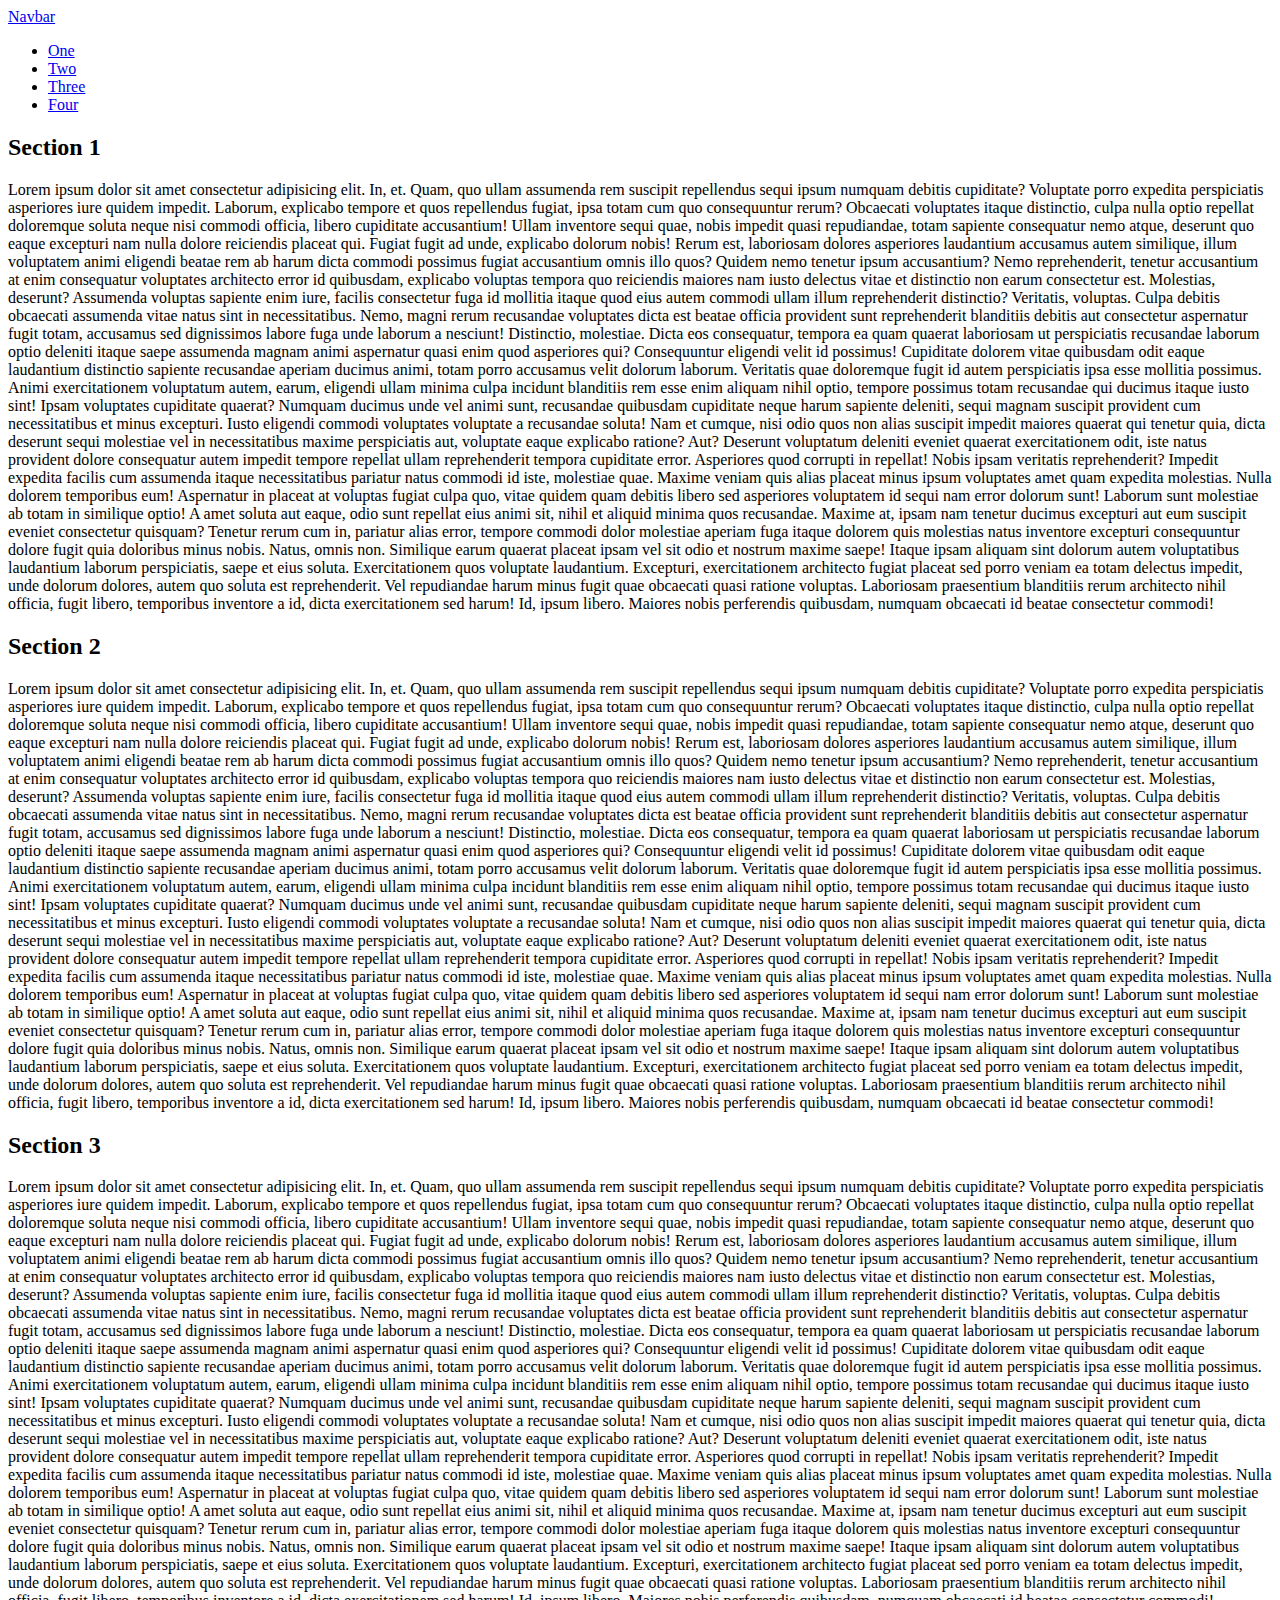
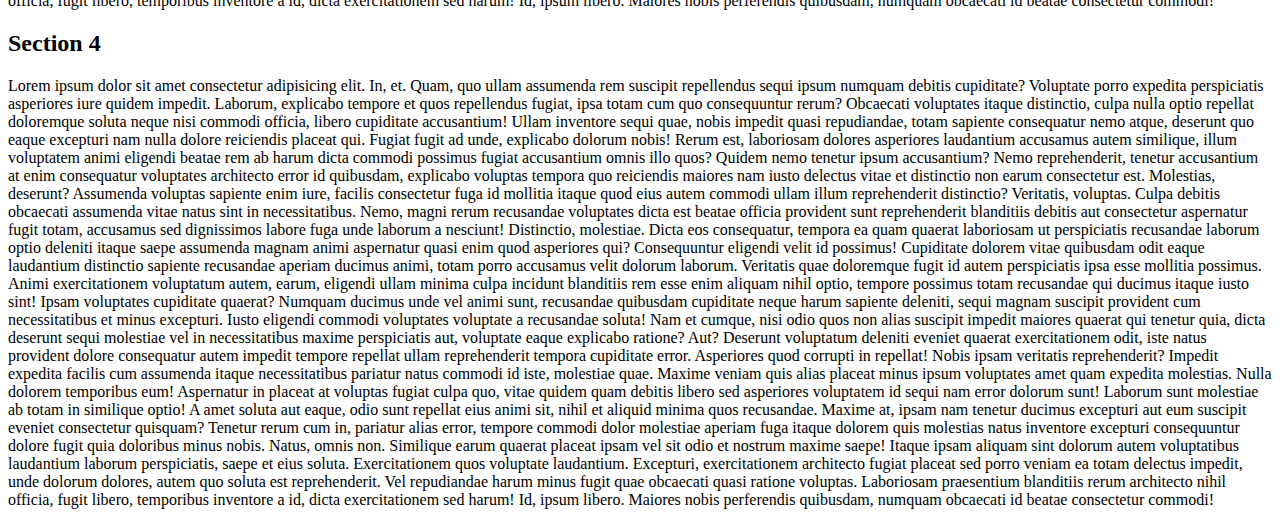
<file: 07-scrollspy/index.html>
<!DOCTYPE html>

<html lang="en">
  <head>
    <meta charset="utf-8" />

    <meta
      name="viewport"
      content="width=device-width, initial-scale=1, shrink-to-fit=no"
    />

    <!-- Required meta tags -->
    <meta charset="utf-8" />
    <meta name="viewport" content="width=device-width, initial-scale=1" />
    <meta http-equiv="x-ua-compatible" content="ie=edge" />

    <!-- Bootstrap 4.6 CSS -->
    <link
      rel="stylesheet"
      href="https://cdn.jsdelivr.net/npm/bootstrap@4.6.0/dist/css/bootstrap.min.css"
      integrity="sha384-B0vP5xmATw1+K9KRQjQERJvTumQW0nPEzvF6L/Z6nronJ3oUOFUFpCjEUQouq2+l"
      crossorigin="anonymous"
    />
  </head>

  <body>
    <nav class="navbar navbar-light bg-light fixed-top" id="navbar-example">
      <a class="navbar-brand" href="#">Navbar</a>

      <ul class="nav nav-pills">
        <li class="nav-item">
          <a class="nav-link" href="#one">One</a>
        </li>
        <li class="nav-item">
          <a class="nav-link" href="#two">Two</a>
        </li>
        <li class="nav-item">
          <a class="nav-link" href="#three">Three</a>
        </li>
        <li class="nav-item">
          <a class="nav-link" href="#four">Four</a>
        </li>
      </ul>
    </nav>

    <div 
      class="container pt-5"
      data-spy="scroll"
      data-target="navbar-example"
      data-offset="0"
      >
    
      <h2 id="one">Section 1</h2>
      <div>
        Lorem ipsum dolor sit amet consectetur adipisicing elit. In, et. Quam, quo ullam assumenda rem suscipit repellendus sequi ipsum numquam debitis cupiditate? Voluptate porro expedita perspiciatis asperiores iure quidem impedit.
        Laborum, explicabo tempore et quos repellendus fugiat, ipsa totam cum quo consequuntur rerum? Obcaecati voluptates itaque distinctio, culpa nulla optio repellat doloremque soluta neque nisi commodi officia, libero cupiditate accusantium!
        Ullam inventore sequi quae, nobis impedit quasi repudiandae, totam sapiente consequatur nemo atque, deserunt quo eaque excepturi nam nulla dolore reiciendis placeat qui. Fugiat fugit ad unde, explicabo dolorum nobis!
        Rerum est, laboriosam dolores asperiores laudantium accusamus autem similique, illum voluptatem animi eligendi beatae rem ab harum dicta commodi possimus fugiat accusantium omnis illo quos? Quidem nemo tenetur ipsum accusantium?
        Nemo reprehenderit, tenetur accusantium at enim consequatur voluptates architecto error id quibusdam, explicabo voluptas tempora quo reiciendis maiores nam iusto delectus vitae et distinctio non earum consectetur est. Molestias, deserunt?
        Assumenda voluptas sapiente enim iure, facilis consectetur fuga id mollitia itaque quod eius autem commodi ullam illum reprehenderit distinctio? Veritatis, voluptas. Culpa debitis obcaecati assumenda vitae natus sint in necessitatibus.
        Nemo, magni rerum recusandae voluptates dicta est beatae officia provident sunt reprehenderit blanditiis debitis aut consectetur aspernatur fugit totam, accusamus sed dignissimos labore fuga unde laborum a nesciunt! Distinctio, molestiae.
        Dicta eos consequatur, tempora ea quam quaerat laboriosam ut perspiciatis recusandae laborum optio deleniti itaque saepe assumenda magnam animi aspernatur quasi enim quod asperiores qui? Consequuntur eligendi velit id possimus!
        Cupiditate dolorem vitae quibusdam odit eaque laudantium distinctio sapiente recusandae aperiam ducimus animi, totam porro accusamus velit dolorum laborum. Veritatis quae doloremque fugit id autem perspiciatis ipsa esse mollitia possimus.
        Animi exercitationem voluptatum autem, earum, eligendi ullam minima culpa incidunt blanditiis rem esse enim aliquam nihil optio, tempore possimus totam recusandae qui ducimus itaque iusto sint! Ipsam voluptates cupiditate quaerat?
        Numquam ducimus unde vel animi sunt, recusandae quibusdam cupiditate neque harum sapiente deleniti, sequi magnam suscipit provident cum necessitatibus et minus excepturi. Iusto eligendi commodi voluptates voluptate a recusandae soluta!
        Nam et cumque, nisi odio quos non alias suscipit impedit maiores quaerat qui tenetur quia, dicta deserunt sequi molestiae vel in necessitatibus maxime perspiciatis aut, voluptate eaque explicabo ratione? Aut?
        Deserunt voluptatum deleniti eveniet quaerat exercitationem odit, iste natus provident dolore consequatur autem impedit tempore repellat ullam reprehenderit tempora cupiditate error. Asperiores quod corrupti in repellat! Nobis ipsam veritatis reprehenderit?
        Impedit expedita facilis cum assumenda itaque necessitatibus pariatur natus commodi id iste, molestiae quae. Maxime veniam quis alias placeat minus ipsum voluptates amet quam expedita molestias. Nulla dolorem temporibus eum!
        Aspernatur in placeat at voluptas fugiat culpa quo, vitae quidem quam debitis libero sed asperiores voluptatem id sequi nam error dolorum sunt! Laborum sunt molestiae ab totam in similique optio!
        A amet soluta aut eaque, odio sunt repellat eius animi sit, nihil et aliquid minima quos recusandae. Maxime at, ipsam nam tenetur ducimus excepturi aut eum suscipit eveniet consectetur quisquam?
        Tenetur rerum cum in, pariatur alias error, tempore commodi dolor molestiae aperiam fuga itaque dolorem quis molestias natus inventore excepturi consequuntur dolore fugit quia doloribus minus nobis. Natus, omnis non.
        Similique earum quaerat placeat ipsam vel sit odio et nostrum maxime saepe! Itaque ipsam aliquam sint dolorum autem voluptatibus laudantium laborum perspiciatis, saepe et eius soluta. Exercitationem quos voluptate laudantium.
        Excepturi, exercitationem architecto fugiat placeat sed porro veniam ea totam delectus impedit, unde dolorum dolores, autem quo soluta est reprehenderit. Vel repudiandae harum minus fugit quae obcaecati quasi ratione voluptas.
        Laboriosam praesentium blanditiis rerum architecto nihil officia, fugit libero, temporibus inventore a id, dicta exercitationem sed harum! Id, ipsum libero. Maiores nobis perferendis quibusdam, numquam obcaecati id beatae consectetur commodi!
      </div>

      <h2 id="two">Section 2</h2>
      <div>
        Lorem ipsum dolor sit amet consectetur adipisicing elit. In, et. Quam, quo ullam assumenda rem suscipit repellendus sequi ipsum numquam debitis cupiditate? Voluptate porro expedita perspiciatis asperiores iure quidem impedit.
        Laborum, explicabo tempore et quos repellendus fugiat, ipsa totam cum quo consequuntur rerum? Obcaecati voluptates itaque distinctio, culpa nulla optio repellat doloremque soluta neque nisi commodi officia, libero cupiditate accusantium!
        Ullam inventore sequi quae, nobis impedit quasi repudiandae, totam sapiente consequatur nemo atque, deserunt quo eaque excepturi nam nulla dolore reiciendis placeat qui. Fugiat fugit ad unde, explicabo dolorum nobis!
        Rerum est, laboriosam dolores asperiores laudantium accusamus autem similique, illum voluptatem animi eligendi beatae rem ab harum dicta commodi possimus fugiat accusantium omnis illo quos? Quidem nemo tenetur ipsum accusantium?
        Nemo reprehenderit, tenetur accusantium at enim consequatur voluptates architecto error id quibusdam, explicabo voluptas tempora quo reiciendis maiores nam iusto delectus vitae et distinctio non earum consectetur est. Molestias, deserunt?
        Assumenda voluptas sapiente enim iure, facilis consectetur fuga id mollitia itaque quod eius autem commodi ullam illum reprehenderit distinctio? Veritatis, voluptas. Culpa debitis obcaecati assumenda vitae natus sint in necessitatibus.
        Nemo, magni rerum recusandae voluptates dicta est beatae officia provident sunt reprehenderit blanditiis debitis aut consectetur aspernatur fugit totam, accusamus sed dignissimos labore fuga unde laborum a nesciunt! Distinctio, molestiae.
        Dicta eos consequatur, tempora ea quam quaerat laboriosam ut perspiciatis recusandae laborum optio deleniti itaque saepe assumenda magnam animi aspernatur quasi enim quod asperiores qui? Consequuntur eligendi velit id possimus!
        Cupiditate dolorem vitae quibusdam odit eaque laudantium distinctio sapiente recusandae aperiam ducimus animi, totam porro accusamus velit dolorum laborum. Veritatis quae doloremque fugit id autem perspiciatis ipsa esse mollitia possimus.
        Animi exercitationem voluptatum autem, earum, eligendi ullam minima culpa incidunt blanditiis rem esse enim aliquam nihil optio, tempore possimus totam recusandae qui ducimus itaque iusto sint! Ipsam voluptates cupiditate quaerat?
        Numquam ducimus unde vel animi sunt, recusandae quibusdam cupiditate neque harum sapiente deleniti, sequi magnam suscipit provident cum necessitatibus et minus excepturi. Iusto eligendi commodi voluptates voluptate a recusandae soluta!
        Nam et cumque, nisi odio quos non alias suscipit impedit maiores quaerat qui tenetur quia, dicta deserunt sequi molestiae vel in necessitatibus maxime perspiciatis aut, voluptate eaque explicabo ratione? Aut?
        Deserunt voluptatum deleniti eveniet quaerat exercitationem odit, iste natus provident dolore consequatur autem impedit tempore repellat ullam reprehenderit tempora cupiditate error. Asperiores quod corrupti in repellat! Nobis ipsam veritatis reprehenderit?
        Impedit expedita facilis cum assumenda itaque necessitatibus pariatur natus commodi id iste, molestiae quae. Maxime veniam quis alias placeat minus ipsum voluptates amet quam expedita molestias. Nulla dolorem temporibus eum!
        Aspernatur in placeat at voluptas fugiat culpa quo, vitae quidem quam debitis libero sed asperiores voluptatem id sequi nam error dolorum sunt! Laborum sunt molestiae ab totam in similique optio!
        A amet soluta aut eaque, odio sunt repellat eius animi sit, nihil et aliquid minima quos recusandae. Maxime at, ipsam nam tenetur ducimus excepturi aut eum suscipit eveniet consectetur quisquam?
        Tenetur rerum cum in, pariatur alias error, tempore commodi dolor molestiae aperiam fuga itaque dolorem quis molestias natus inventore excepturi consequuntur dolore fugit quia doloribus minus nobis. Natus, omnis non.
        Similique earum quaerat placeat ipsam vel sit odio et nostrum maxime saepe! Itaque ipsam aliquam sint dolorum autem voluptatibus laudantium laborum perspiciatis, saepe et eius soluta. Exercitationem quos voluptate laudantium.
        Excepturi, exercitationem architecto fugiat placeat sed porro veniam ea totam delectus impedit, unde dolorum dolores, autem quo soluta est reprehenderit. Vel repudiandae harum minus fugit quae obcaecati quasi ratione voluptas.
        Laboriosam praesentium blanditiis rerum architecto nihil officia, fugit libero, temporibus inventore a id, dicta exercitationem sed harum! Id, ipsum libero. Maiores nobis perferendis quibusdam, numquam obcaecati id beatae consectetur commodi!
      </div>

      <h2 id="three">Section 3</h2>
      <div>
        Lorem ipsum dolor sit amet consectetur adipisicing elit. In, et. Quam, quo ullam assumenda rem suscipit repellendus sequi ipsum numquam debitis cupiditate? Voluptate porro expedita perspiciatis asperiores iure quidem impedit.
        Laborum, explicabo tempore et quos repellendus fugiat, ipsa totam cum quo consequuntur rerum? Obcaecati voluptates itaque distinctio, culpa nulla optio repellat doloremque soluta neque nisi commodi officia, libero cupiditate accusantium!
        Ullam inventore sequi quae, nobis impedit quasi repudiandae, totam sapiente consequatur nemo atque, deserunt quo eaque excepturi nam nulla dolore reiciendis placeat qui. Fugiat fugit ad unde, explicabo dolorum nobis!
        Rerum est, laboriosam dolores asperiores laudantium accusamus autem similique, illum voluptatem animi eligendi beatae rem ab harum dicta commodi possimus fugiat accusantium omnis illo quos? Quidem nemo tenetur ipsum accusantium?
        Nemo reprehenderit, tenetur accusantium at enim consequatur voluptates architecto error id quibusdam, explicabo voluptas tempora quo reiciendis maiores nam iusto delectus vitae et distinctio non earum consectetur est. Molestias, deserunt?
        Assumenda voluptas sapiente enim iure, facilis consectetur fuga id mollitia itaque quod eius autem commodi ullam illum reprehenderit distinctio? Veritatis, voluptas. Culpa debitis obcaecati assumenda vitae natus sint in necessitatibus.
        Nemo, magni rerum recusandae voluptates dicta est beatae officia provident sunt reprehenderit blanditiis debitis aut consectetur aspernatur fugit totam, accusamus sed dignissimos labore fuga unde laborum a nesciunt! Distinctio, molestiae.
        Dicta eos consequatur, tempora ea quam quaerat laboriosam ut perspiciatis recusandae laborum optio deleniti itaque saepe assumenda magnam animi aspernatur quasi enim quod asperiores qui? Consequuntur eligendi velit id possimus!
        Cupiditate dolorem vitae quibusdam odit eaque laudantium distinctio sapiente recusandae aperiam ducimus animi, totam porro accusamus velit dolorum laborum. Veritatis quae doloremque fugit id autem perspiciatis ipsa esse mollitia possimus.
        Animi exercitationem voluptatum autem, earum, eligendi ullam minima culpa incidunt blanditiis rem esse enim aliquam nihil optio, tempore possimus totam recusandae qui ducimus itaque iusto sint! Ipsam voluptates cupiditate quaerat?
        Numquam ducimus unde vel animi sunt, recusandae quibusdam cupiditate neque harum sapiente deleniti, sequi magnam suscipit provident cum necessitatibus et minus excepturi. Iusto eligendi commodi voluptates voluptate a recusandae soluta!
        Nam et cumque, nisi odio quos non alias suscipit impedit maiores quaerat qui tenetur quia, dicta deserunt sequi molestiae vel in necessitatibus maxime perspiciatis aut, voluptate eaque explicabo ratione? Aut?
        Deserunt voluptatum deleniti eveniet quaerat exercitationem odit, iste natus provident dolore consequatur autem impedit tempore repellat ullam reprehenderit tempora cupiditate error. Asperiores quod corrupti in repellat! Nobis ipsam veritatis reprehenderit?
        Impedit expedita facilis cum assumenda itaque necessitatibus pariatur natus commodi id iste, molestiae quae. Maxime veniam quis alias placeat minus ipsum voluptates amet quam expedita molestias. Nulla dolorem temporibus eum!
        Aspernatur in placeat at voluptas fugiat culpa quo, vitae quidem quam debitis libero sed asperiores voluptatem id sequi nam error dolorum sunt! Laborum sunt molestiae ab totam in similique optio!
        A amet soluta aut eaque, odio sunt repellat eius animi sit, nihil et aliquid minima quos recusandae. Maxime at, ipsam nam tenetur ducimus excepturi aut eum suscipit eveniet consectetur quisquam?
        Tenetur rerum cum in, pariatur alias error, tempore commodi dolor molestiae aperiam fuga itaque dolorem quis molestias natus inventore excepturi consequuntur dolore fugit quia doloribus minus nobis. Natus, omnis non.
        Similique earum quaerat placeat ipsam vel sit odio et nostrum maxime saepe! Itaque ipsam aliquam sint dolorum autem voluptatibus laudantium laborum perspiciatis, saepe et eius soluta. Exercitationem quos voluptate laudantium.
        Excepturi, exercitationem architecto fugiat placeat sed porro veniam ea totam delectus impedit, unde dolorum dolores, autem quo soluta est reprehenderit. Vel repudiandae harum minus fugit quae obcaecati quasi ratione voluptas.
        Laboriosam praesentium blanditiis rerum architecto nihil officia, fugit libero, temporibus inventore a id, dicta exercitationem sed harum! Id, ipsum libero. Maiores nobis perferendis quibusdam, numquam obcaecati id beatae consectetur commodi!
      </div>

      <h2 id="four">Section 4</h2>
      <div>
        Lorem ipsum dolor sit amet consectetur adipisicing elit. In, et. Quam, quo ullam assumenda rem suscipit repellendus sequi ipsum numquam debitis cupiditate? Voluptate porro expedita perspiciatis asperiores iure quidem impedit.
        Laborum, explicabo tempore et quos repellendus fugiat, ipsa totam cum quo consequuntur rerum? Obcaecati voluptates itaque distinctio, culpa nulla optio repellat doloremque soluta neque nisi commodi officia, libero cupiditate accusantium!
        Ullam inventore sequi quae, nobis impedit quasi repudiandae, totam sapiente consequatur nemo atque, deserunt quo eaque excepturi nam nulla dolore reiciendis placeat qui. Fugiat fugit ad unde, explicabo dolorum nobis!
        Rerum est, laboriosam dolores asperiores laudantium accusamus autem similique, illum voluptatem animi eligendi beatae rem ab harum dicta commodi possimus fugiat accusantium omnis illo quos? Quidem nemo tenetur ipsum accusantium?
        Nemo reprehenderit, tenetur accusantium at enim consequatur voluptates architecto error id quibusdam, explicabo voluptas tempora quo reiciendis maiores nam iusto delectus vitae et distinctio non earum consectetur est. Molestias, deserunt?
        Assumenda voluptas sapiente enim iure, facilis consectetur fuga id mollitia itaque quod eius autem commodi ullam illum reprehenderit distinctio? Veritatis, voluptas. Culpa debitis obcaecati assumenda vitae natus sint in necessitatibus.
        Nemo, magni rerum recusandae voluptates dicta est beatae officia provident sunt reprehenderit blanditiis debitis aut consectetur aspernatur fugit totam, accusamus sed dignissimos labore fuga unde laborum a nesciunt! Distinctio, molestiae.
        Dicta eos consequatur, tempora ea quam quaerat laboriosam ut perspiciatis recusandae laborum optio deleniti itaque saepe assumenda magnam animi aspernatur quasi enim quod asperiores qui? Consequuntur eligendi velit id possimus!
        Cupiditate dolorem vitae quibusdam odit eaque laudantium distinctio sapiente recusandae aperiam ducimus animi, totam porro accusamus velit dolorum laborum. Veritatis quae doloremque fugit id autem perspiciatis ipsa esse mollitia possimus.
        Animi exercitationem voluptatum autem, earum, eligendi ullam minima culpa incidunt blanditiis rem esse enim aliquam nihil optio, tempore possimus totam recusandae qui ducimus itaque iusto sint! Ipsam voluptates cupiditate quaerat?
        Numquam ducimus unde vel animi sunt, recusandae quibusdam cupiditate neque harum sapiente deleniti, sequi magnam suscipit provident cum necessitatibus et minus excepturi. Iusto eligendi commodi voluptates voluptate a recusandae soluta!
        Nam et cumque, nisi odio quos non alias suscipit impedit maiores quaerat qui tenetur quia, dicta deserunt sequi molestiae vel in necessitatibus maxime perspiciatis aut, voluptate eaque explicabo ratione? Aut?
        Deserunt voluptatum deleniti eveniet quaerat exercitationem odit, iste natus provident dolore consequatur autem impedit tempore repellat ullam reprehenderit tempora cupiditate error. Asperiores quod corrupti in repellat! Nobis ipsam veritatis reprehenderit?
        Impedit expedita facilis cum assumenda itaque necessitatibus pariatur natus commodi id iste, molestiae quae. Maxime veniam quis alias placeat minus ipsum voluptates amet quam expedita molestias. Nulla dolorem temporibus eum!
        Aspernatur in placeat at voluptas fugiat culpa quo, vitae quidem quam debitis libero sed asperiores voluptatem id sequi nam error dolorum sunt! Laborum sunt molestiae ab totam in similique optio!
        A amet soluta aut eaque, odio sunt repellat eius animi sit, nihil et aliquid minima quos recusandae. Maxime at, ipsam nam tenetur ducimus excepturi aut eum suscipit eveniet consectetur quisquam?
        Tenetur rerum cum in, pariatur alias error, tempore commodi dolor molestiae aperiam fuga itaque dolorem quis molestias natus inventore excepturi consequuntur dolore fugit quia doloribus minus nobis. Natus, omnis non.
        Similique earum quaerat placeat ipsam vel sit odio et nostrum maxime saepe! Itaque ipsam aliquam sint dolorum autem voluptatibus laudantium laborum perspiciatis, saepe et eius soluta. Exercitationem quos voluptate laudantium.
        Excepturi, exercitationem architecto fugiat placeat sed porro veniam ea totam delectus impedit, unde dolorum dolores, autem quo soluta est reprehenderit. Vel repudiandae harum minus fugit quae obcaecati quasi ratione voluptas.
        Laboriosam praesentium blanditiis rerum architecto nihil officia, fugit libero, temporibus inventore a id, dicta exercitationem sed harum! Id, ipsum libero. Maiores nobis perferendis quibusdam, numquam obcaecati id beatae consectetur commodi!
      </div>
    
    </div>










    <script src="https://ajax.googleapis.com/ajax/libs/jquery/2.1.4/jquery.min.js"></script>

    <!-- Bootstrap Bundle with Popper -->
    <script
      src="https://code.jquery.com/jquery-3.5.1.slim.min.js"
      integrity="sha384-DfXdz2htPH0lsSSs5nCTpuj/zy4C+OGpamoFVy38MVBnE+IbbVYUew+OrCXaRkfj"
      crossorigin="anonymous"
    ></script>
    <script
      src="https://cdn.jsdelivr.net/npm/bootstrap@4.6.0/dist/js/bootstrap.bundle.min.js"
      integrity="sha384-Piv4xVNRyMGpqkS2by6br4gNJ7DXjqk09RmUpJ8jgGtD7zP9yug3goQfGII0yAns"
      crossorigin="anonymous"
    ></script>

    <script>
      $('body').scrollspy({ target: '#navbar-example'})
    </script>


  </body>
</html>
</file>
